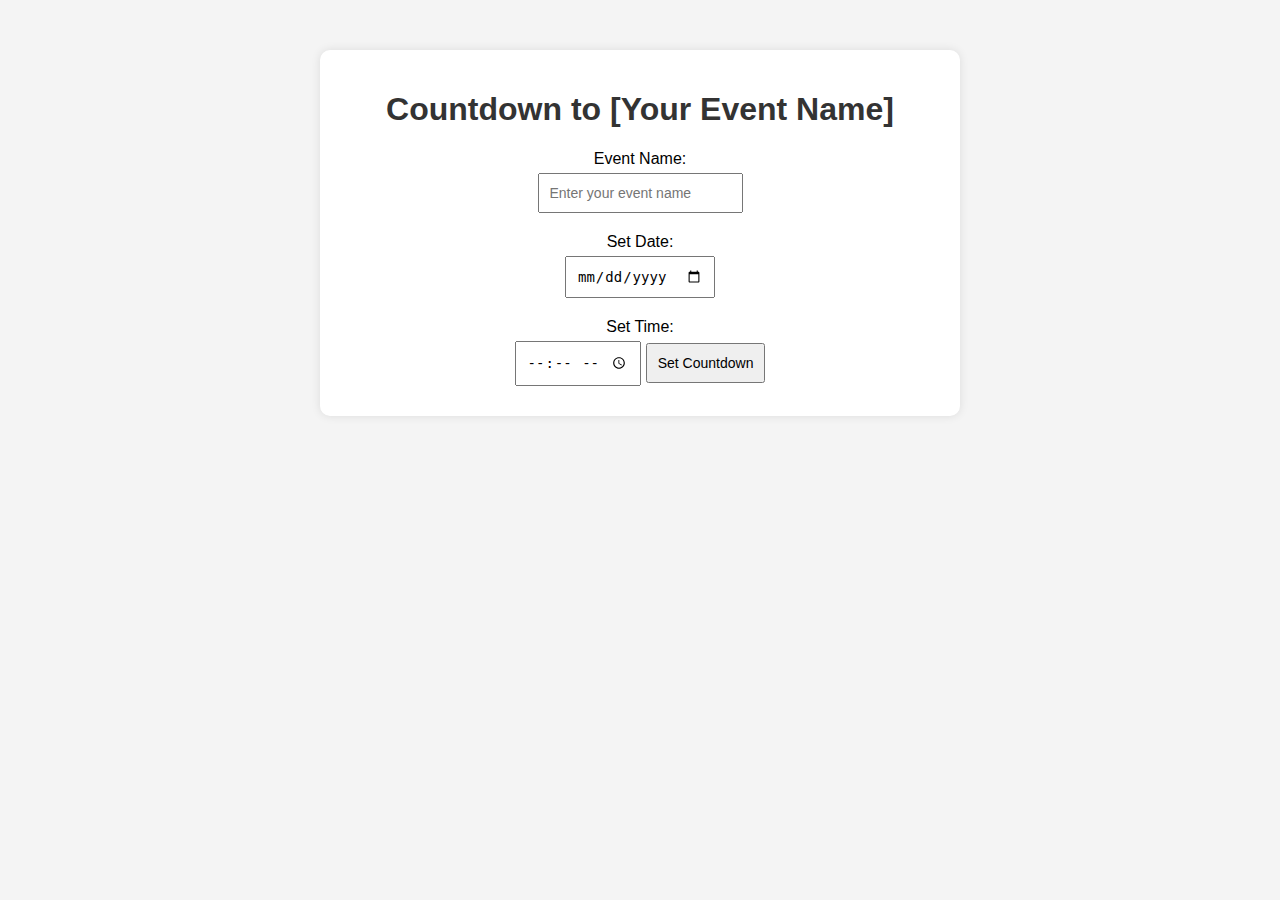
<file: task 2/countdown.html>
<!DOCTYPE html>
<html lang="en">
<head>
    <meta charset="UTF-8">
    <meta name="viewport" content="width=device-width, initial-scale=1.0">
    <title>Countdown to Event</title>
    <style>
        body {
            font-family: Arial, sans-serif;
            text-align: center;
            background-color: #f4f4f4;
            margin: 0;
            padding: 0;
        }

        .container {
            max-width: 600px;
            margin: 50px auto;
            background-color: #fff;
            padding: 20px;
            border-radius: 10px;
            box-shadow: 0 0 10px rgba(0, 0, 0, 0.1);
        }

        h1 {
            color: #333;
        }

        #countdown, #updatedCountdown {
            font-size: 2em;
            color: #d9534f;
        }

        label {
            display: block;
            margin-top: 10px;
        }

        input, button {
            margin-top: 5px;
            margin-bottom: 10px;
            padding: 10px;
            font-size: 14px;
        }
    </style>
</head>
<body>

<div class="container">
    <h1>Countdown to <span id="eventName">[Your Event Name]</span></h1>
    
    <!-- Event name as a placeholder -->
    <label for="eventNameInput">Event Name:</label>
    <input type="text" id="eventNameInput" placeholder="Enter your event name">

    <!-- Labels and input fields for date and time input -->
    <label for="eventDate">Set Date:</label>
    <input type="date" id="eventDate">

    <label for="eventTime">Set Time:</label>
    <input type="time" id="eventTime">

    <button onclick="setCountdown()">Set Countdown</button>
    
    <div id="countdown"></div>
    <div id="updatedCountdown"></div>
</div>

<script>
    var originalCountDownDate = new Date("Dec 31, 2023 23:59:59").getTime();
    var originalCountdownVisible = true;
    var eventDate, eventTime, eventName; // Declare eventDate, eventTime, and eventName variables globally
    
    function setCountdown() {
        // Get the event details from the input field
        eventName = document.getElementById("eventNameInput").value;

        // Set eventDate and eventTime
        eventDate = document.getElementById("eventDate").value;
        eventTime = document.getElementById("eventTime").value;

        // If the user sets a new date and time, show the updated countdown
        if (eventDate && eventTime) {
            var updatedCountDownDate = new Date(eventDate + " " + eventTime).getTime();

            // Hide the original countdown
            if (originalCountdownVisible) {
                document.getElementById("countdown").style.display = "none";
                originalCountdownVisible = false;
            }

            // Update the updated countdown every 1 second
            var x = setInterval(function () {
                // Get the current date and time
                var now = new Date().getTime();

                // Calculate the remaining time
                var distance = updatedCountDownDate - now;

                // Calculate days, hours, minutes, and seconds
                var days = Math.floor(distance / (1000 * 60 * 60 * 24));
                var hours = Math.floor((distance % (1000 * 60 * 60 * 24)) / (1000 * 60 * 60));
                var minutes = Math.floor((distance % (1000 * 60 * 60)) / (1000 * 60));
                var seconds = Math.floor((distance % (1000 * 60)) / 1000);

                // Display the updated countdown
                document.getElementById("updatedCountdown").innerHTML = (distance >= 0)
                    ? days + "d " + hours + "h " + minutes + "m " + seconds + "s "
                    : "EXPIRED";

                // If the countdown is over, display a message
                if (distance < 0) {
                    clearInterval(x);
                    document.getElementById("updatedCountdown").innerHTML = "EXPIRED";
                }
            }, 1000);

            // Set the event name
            document.getElementById("eventName").innerHTML = eventName;
        } else {
            // If no new date and time are set, show the original countdown
            displayCountdown("countdown", originalCountDownDate);
        }
    }

    function displayCountdown(elementId, date, days = 0, hours = 0, minutes = 0, seconds = 0) {
        var countdownElement = document.getElementById(elementId);
        var distance = date - new Date().getTime();
        var countdownText = (distance >= 0)
            ? days + "d " + hours + "h " + minutes + "m " + seconds + "s "
            : "EXPIRED";

        countdownElement.innerHTML = countdownText;
    }
</script>

</body>
</html>
</file>
